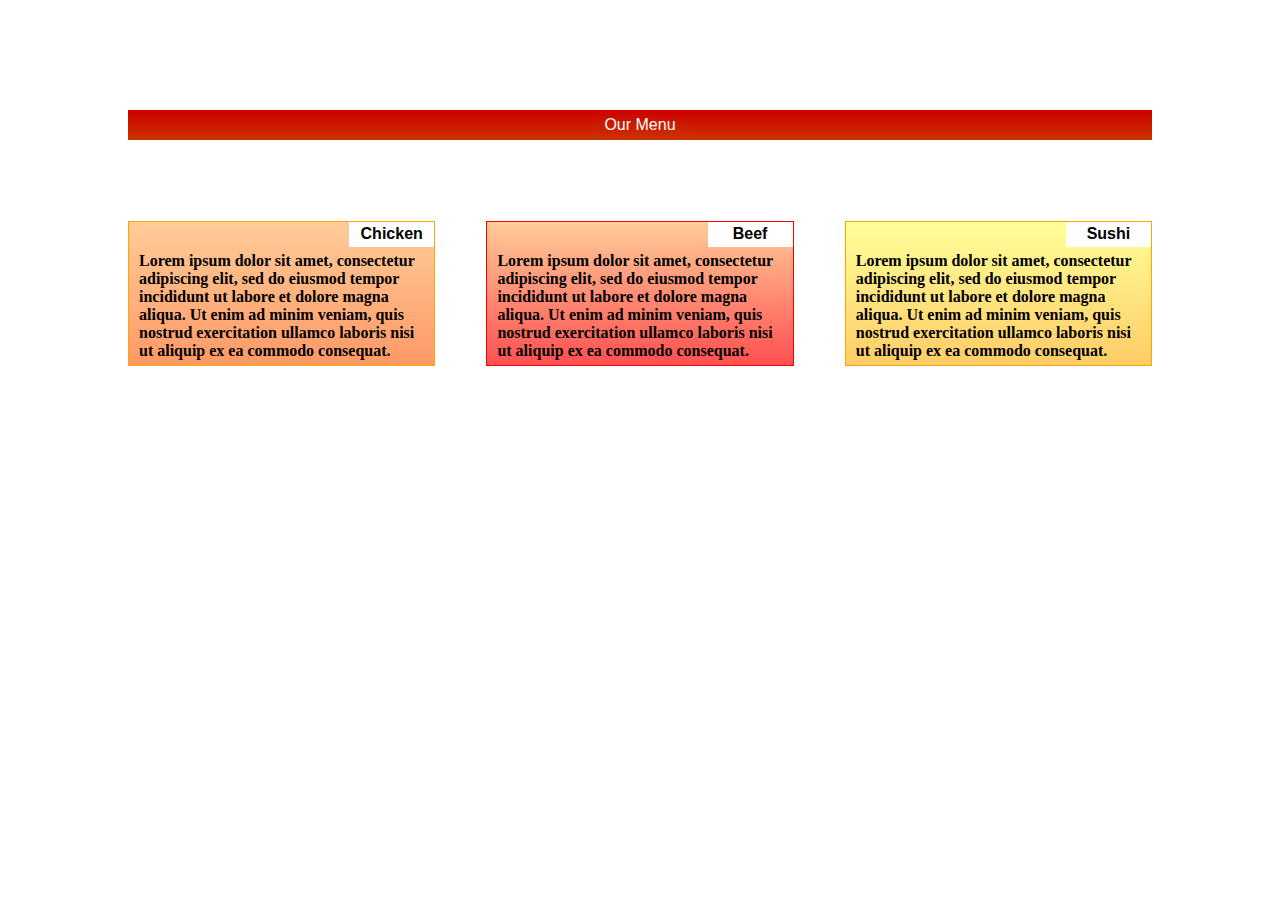
<file: Module2/Module2_solution.html>
<!DOCTYPE html>
<html>
<head>
	<title>Resposive test</title>
	<meta charset="utf-8">
	<meta name="viewport" content="width=devices-width, initial-scale=1">
	<link rel="stylesheet" type="text/css" href="css/style.css">

</head>


<body>

<!-- Our menu -->
<div id="base">
	<div class="topic">
		<p>Our Menu</p> 
	</div>

	<div class="Chicken">
	<p class="box">Chicken</p>
	<p>Lorem ipsum dolor sit amet, consectetur adipiscing elit, sed do eiusmod tempor incididunt ut labore et dolore magna aliqua. Ut enim ad minim veniam, quis nostrud exercitation ullamco laboris nisi ut aliquip ex ea commodo consequat.</p>
	</div>

	<div class="Beef">
	<p class="box">Beef</p>
	<p>Lorem ipsum dolor sit amet, consectetur adipiscing elit, sed do eiusmod tempor incididunt ut labore et dolore magna aliqua. Ut enim ad minim veniam, quis nostrud exercitation ullamco laboris nisi ut aliquip ex ea commodo consequat.</p>
	</div>

	<div class="Sushi">
	<p class="box">Sushi</p>
	<p>Lorem ipsum dolor sit amet, consectetur adipiscing elit, sed do eiusmod tempor incididunt ut labore et dolore magna aliqua. Ut enim ad minim veniam, quis nostrud exercitation ullamco laboris nisi ut aliquip ex ea commodo consequat.</p>
	</div>

</div>

</body>
</html>
</file>
<file: Module2/css/style.css>
/*module2_solution_by_manoj.css*/
	
*{
		box-sizing: border-box;
		margin: 0px;
	}

/*Base layout*/
#base {
	position: relative;
}

	.topic {

		width: 80%;
		margin-left:10%;
		margin-right: 10%;
		margin-top: 110px;
		margin-bottom: 30px;
		padding-top: 6px;
		height: 30px;
		text-align: center;
		color: white;
		font-family: arial;
		background: linear-gradient(to top, #cc3300 0%, #cc0000 100%);
	}

	.box{
		width: 85px;
		height: 25px;
		background-color: white;
		font-family: Arial;
		position: absolute;
		top:0px;
		right:0px;
		text-align: center;
		padding-top: 3px;
	}


	.Chicken {
		width: 80%;
		margin-left: 10%;
		margin-right: 10%;
		margin-top: 20px;
		float: left;
		font-family: calibri;
		font-weight: bold;
		border:1px solid orange;
		position: relative;
		padding: 30px 5px 5px 10px;
		background: linear-gradient(to bottom, #ffcc99 0%, #ff9966 100%);
	}

	.Beef {
		width: 80%;
		margin-left: 10%;
		margin-right: 10%;
		margin-top: 20px;
		float: left;
		font-family: calibri;
		font-weight: bold;
		border:1px solid red;
		position: relative;
		padding: 30px 5px 5px 10px;
		background: linear-gradient(to bottom, #ffcc99 0%, #ff5050 100%);
	}

	.Sushi {
		width: 80%;
		margin-left: 10%;
		margin-right: 10%;
		margin-top: 20px;
		float: left;
		font-family: calibri;
		font-weight: bold;
		border:1px solid orange;
		position: relative;
		padding: 30px 5px 5px 10px;
		background: linear-gradient(to bottom, #ffff99 0%, #ffcc66 100%);
	}



/*media devices only*/
@media (min-width:768px) and (max-width: 991px) {

	.Chicken {
		width: 38%;
		margin-left: 10%;
		margin-right: 2%;
		margin-top: 4%;
		float: left;
		position: relative;
	}

	.Beef {
		width: 38%;
		margin-left: 2%;
		margin-right: 10%;
		margin-top: 4%;
		float: left;
		position: relative;
		
	}
	.Sushi {
		width:80%;
		margin-left: 10%;
		margin-right:10%;
		margin-top: 4%;
		float: left;
		position: relative;
	}
}


/*Large devices only*/
@media (min-width: 992px) {
	
	.Chicken {
		width: 24%;
		margin-left: 10%;
		margin-right: 2%;
		margin-top: 4%;
		float: left;
		position: relative;
		
	}

	.Beef {
		width: 24%;
		margin-left: 2%;
		margin-right: 2%;
		margin-top: 4%;
		float: left;
		position: relative;
	}

	.Sushi {
		width: 24%;
		margin-left: 2%;
		margin-right: 2%;
		margin-top: 4%;
		float: left;
		position: relative;
	}
</file>
